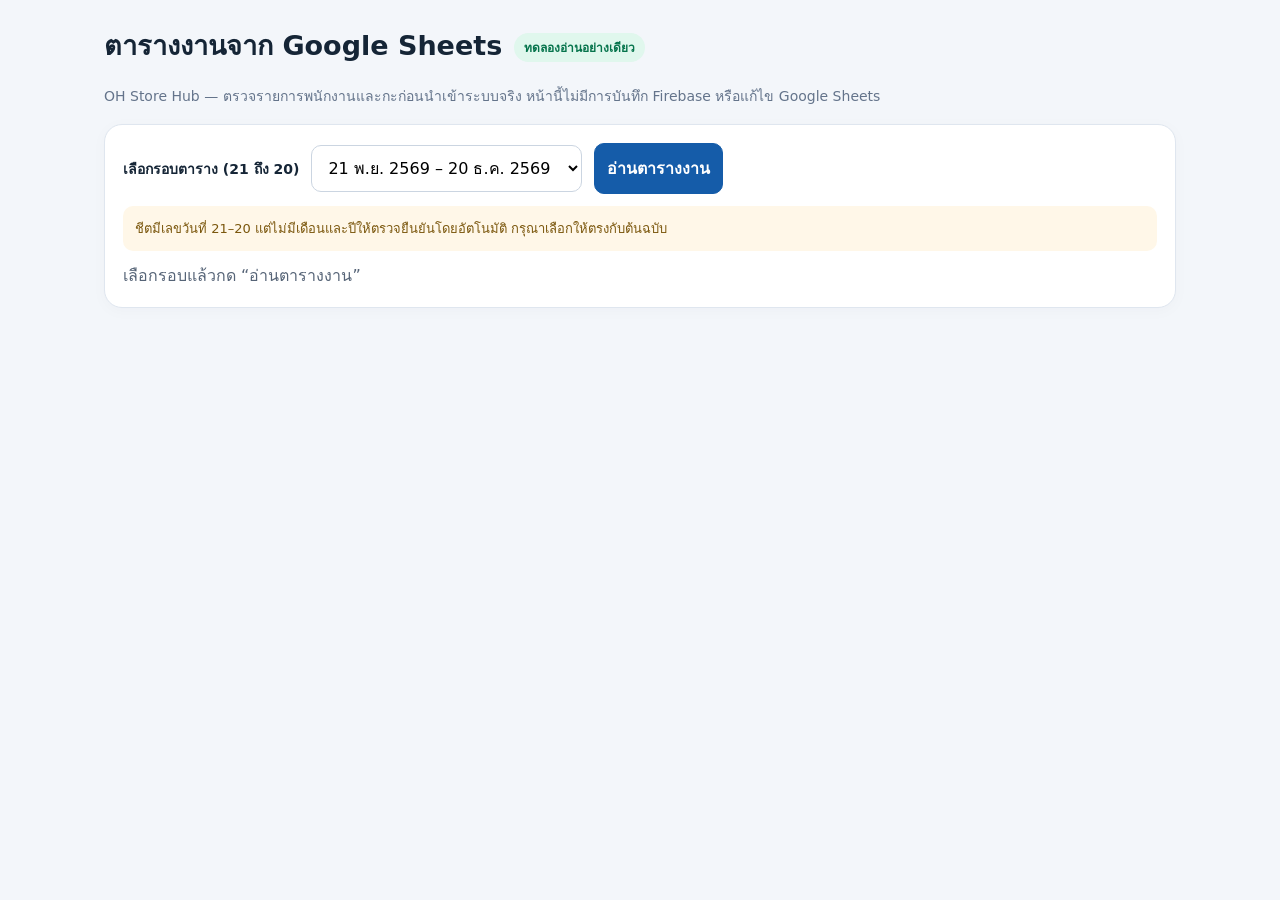
<file: preview/schedule-sheet.html>
<!doctype html>
<html lang="th">
<head><meta charset="utf-8"><meta name="viewport" content="width=device-width,initial-scale=1">
<title>OH Store Hub — ตัวอย่างตารางงาน (อ่านอย่างเดียว)</title>
<style>
:root{font-family:system-ui,"Noto Sans Thai",sans-serif;color:#152536;background:#f3f6fa}
*{box-sizing:border-box}body{margin:0}main{max-width:1100px;margin:auto;padding:24px 14px 50px}
h1{margin:0 0 4px;font-size:27px}.hint{color:#64748b;font-size:14px;line-height:1.65}
.card{background:white;border:1px solid #dfe6ef;border-radius:18px;padding:18px;margin-top:16px;box-shadow:0 3px 16px #16233907}
.row{display:flex;align-items:center;gap:12px;flex-wrap:wrap}
label{font-weight:650;font-size:14px}select,button{padding:12px;border-radius:10px;font:inherit;border:1px solid #cbd5e1}
button{background:#155ca9;color:white;border-color:#155ca9;cursor:pointer;font-weight:650}
button:disabled{opacity:.5;cursor:wait}select{background:white;min-width:240px;max-width:100%}
.stat{display:grid;grid-template-columns:repeat(3,minmax(0,1fr));gap:8px}.stat div{padding:12px;background:#f4f8fc;border-radius:12px}
.stat b{display:block;font-size:21px}.stat small{font-size:12px;color:#64748b}
#status{margin-top:12px;min-height:26px;color:#566477}#status.error{color:#ba1b1b}
.scroller{overflow:auto;max-height:68vh;border:1px solid #dbe3ec;border-radius:10px}
table{border-collapse:separate;border-spacing:0;min-width:max-content;width:100%;font-size:13px}
th,td{text-align:center;border-right:1px solid #ebeff4;border-bottom:1px solid #ebeff4;padding:10px 8px;white-space:nowrap}
th{position:sticky;top:0;background:#ecf2fa;z-index:3}th:first-child,td:first-child{position:sticky;left:0;z-index:2;background:white;text-align:left}
th:first-child{z-index:4;background:#e8eef7}td:first-child{font-weight:700}
.shift{border-radius:7px;padding:5px 8px;display:inline-block;min-width:37px;background:#e7f1ff;color:#175291}
.off{background:#f1f3f6;color:#697586}.holiday{background:#fef0d6;color:#925d0b}.leave{background:#f9dce5;color:#982a53}.exit{background:#efe2fb;color:#684091}.unknown{background:#ffe1e1;color:#a52a2a}
.legend{display:flex;flex-wrap:wrap;gap:8px;font-size:12px;margin-bottom:12px}.legend span{padding:6px 10px;background:#f5f7fa;border-radius:10px}
.note{background:#fff7e8;color:#7b570d;padding:12px;border-radius:10px;font-size:13px;margin-top:12px}
@media(max-width:550px){h1{font-size:22px}main{padding:18px 10px}.stat{grid-template-columns:repeat(3,1fr)}select,button{width:100%}}
</style></head>
<body><main>
<div class="row"><h1>ตารางงานจาก Google Sheets</h1><span style="background:#e0f7ed;color:#06744c;border-radius:999px;padding:5px 10px;font-size:12px;font-weight:800">ทดลองอ่านอย่างเดียว</span></div>
<p class="hint">OH Store Hub — ตรวจรายการพนักงานและกะก่อนนำเข้าระบบจริง หน้านี้ไม่มีการบันทึก Firebase หรือแก้ไข Google Sheets</p>
<section class="card"><div class="row"><label for="cycle">เลือกรอบตาราง (21 ถึง 20)</label><select id="cycle"></select><button id="load">อ่านตารางงาน</button></div>
<div class="note">ชีตมีเลขวันที่ 21–20 แต่ไม่มีเดือนและปีให้ตรวจยืนยันโดยอัตโนมัติ กรุณาเลือกให้ตรงกับต้นฉบับ</div>
<div id="status" role="status">เลือกรอบแล้วกด “อ่านตารางงาน”</div></section>
<section class="card" id="result" hidden>
<div class="stat"><div><b id="people">–</b><small>พนักงาน</small></div><div><b id="days">–</b><small>วันในรอบ</small></div><div><b id="unknown">–</b><small>ช่องที่ต้องตรวจ</small></div></div>
<p class="hint" id="range"></p>
<div class="legend"><span>6 = 06–15</span><span>7 = 07–16</span><span>8 = 08–17</span><span>11 = 11–20</span><span>13 = 13–22</span><span>F = หยุด</span><span>นข = วันหยุดนักขัตฤกษ์</span><span>พร = พักร้อน</span><span>ลา = ลางาน</span><span>ออก = ออกจากงาน</span></div>
<div class="scroller"><table><thead id="thead"></thead><tbody id="tbody"></tbody></table></div>
<p class="hint">ข้อมูลนี้เป็นเพียงตัวอย่างที่อ่านจากชีตจริง ไม่ได้เปลี่ยนตารางงานใน Store Hub</p>
</section></main>
<script>
"use strict";
const ENDPOINT="https://script.google.com/macros/s/AKfycbwe-h24CMCM1c92oIrlh_mOaMr6NJFQ8iaMhAJ_Rr958QAe4qJjoEjj-5ERufIIQr6g/exec";
const $=id=>document.getElementById(id);
const esc=x=>String(x??"").replace(/[&<>"']/g,c=>({"&":"&amp;","<":"&lt;",">":"&gt;",'"':"&quot;","'":"&#39;"}[c]));
function iso(d){return d.getFullYear()+"-"+String(d.getMonth()+1).padStart(2,"0")+"-"+String(d.getDate()).padStart(2,"0")}
function dates(cycle){const [y,m]=cycle.split("-").map(Number),a=new Date(y,m-1,21),b=new Date(y,m,20),out=[];for(let d=new Date(a);d<=b;d.setDate(d.getDate()+1))out.push(iso(d));return out}
function label(code){const x=String(code??"").trim().toUpperCase();const map={"6":["06–15","shift"],"7":["07–16","shift"],"8":["08–17","shift"],"11":["11–20","shift"],"13":["13–22","shift"],"F":["หยุด","off"],"OFF":["หยุด","off"],"นข":["นักขัต","holiday"],"พร":["พักร้อน","leave"],"ลา":["ลา","leave"],"LEAVE":["ลา","leave"],"ออก":["ออก","exit"]};return map[x]||[x||"—",x?"unknown":"off"]}
const now=new Date(),curr=new Date(now.getFullYear(),now.getMonth()+(now.getDate()>=21?0:-1),21);
for(let n=-4;n<=3;n++){const d=new Date(curr.getFullYear(),curr.getMonth()+n,21),e=new Date(d.getFullYear(),d.getMonth()+1,20),opt=document.createElement("option");opt.value=iso(d);opt.textContent=d.toLocaleDateString("th-TH",{day:"numeric",month:"short",year:"numeric"})+" – "+e.toLocaleDateString("th-TH",{day:"numeric",month:"short",year:"numeric"});if(n===0)opt.selected=true;$("cycle").appendChild(opt)}
$("load").onclick=async function(){
const cycle=$("cycle").value,expected=dates(cycle);this.disabled=true;$("result").hidden=true;$("status").className="";$("status").textContent="กำลังอ่านชีต...";
const controller=new AbortController(),timer=setTimeout(()=>controller.abort(),25000);
try{
 const res=await fetch(ENDPOINT+"?mode=scheduleSheetPreview&cycle="+encodeURIComponent(cycle)+"&t="+Date.now(),{cache:"no-store",signal:controller.signal});
 if(!res.ok)throw Error("HTTP "+res.status);
 const data=await res.json();
 if(data?.status!=="success"||data?.mode!=="scheduleSheetPreview"||data?.cycle!==cycle||data?.sheetName!=="ตารางงาน"||JSON.stringify(data.dates)!==JSON.stringify(expected)||!Array.isArray(data.employees))throw Error("ข้อมูลตอบกลับไม่ตรงกับรอบที่เลือก");
 const ids=new Set(),all=[];
 for(const e of data.employees){const id=String(e.code||"");if(!/^\d{5,8}$/.test(id)||ids.has(id))throw Error("รหัสพนักงานว่างหรือซ้ำ");ids.add(id);if(!Array.isArray(e.shifts)||e.shifts.length!==expected.length)throw Error("จำนวนวันไม่ครบของพนักงาน "+id);all.push(e)}
 $("people").textContent=all.length;$("days").textContent=expected.length;
 let unknown=0;
 $("thead").innerHTML="<tr><th>รหัสพนักงาน</th>"+expected.map(x=>"<th>"+esc(x.slice(8))+"<small style='display:block'>"+esc(x.slice(5,7))+"</small></th>").join("")+"</tr>";
 $("tbody").innerHTML=all.map(e=>"<tr><td>"+esc(e.code)+"</td>"+e.shifts.map(v=>{const [text,kind]=label(v);if(kind==="unknown")unknown++;return '<td><span class="shift '+kind+'" title="'+esc(v)+'">'+esc(text)+"</span></td>"}).join("")+"</tr>").join("");
 $("unknown").textContent=unknown;
 $("range").textContent="อ่านจากแท็บ “ตารางงาน” — "+expected[0]+" ถึง "+expected.at(-1);
 $("status").textContent="อ่านสำเร็จ — ไม่มีการบันทึกข้อมูล";$("result").hidden=false;
}catch(e){$("status").className="error";$("status").textContent="อ่านไม่สำเร็จ: "+(e.message||e)}
finally{clearTimeout(timer);this.disabled=false}
};
</script>
</body></html>
</file>
